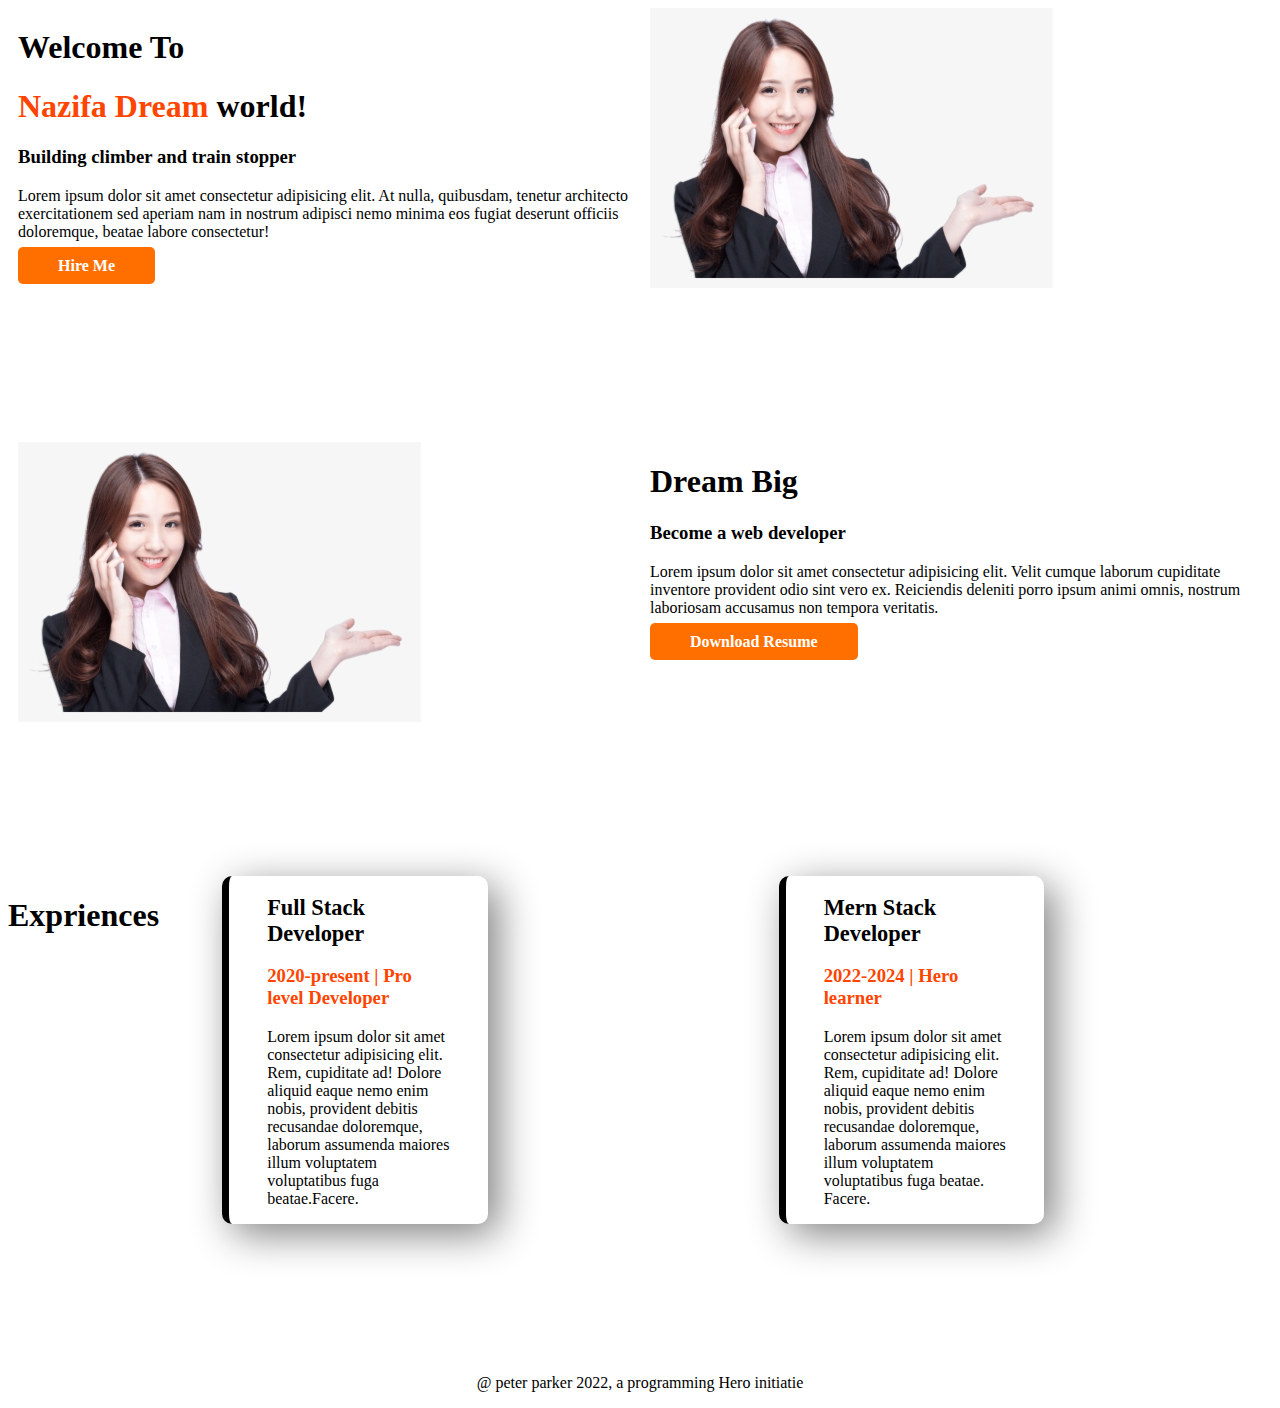
<file: index.html>
<!DOCTYPE html>
<html lang="en">

<head>
    <meta charset="UTF-8">
    <meta http-equiv="X-UA-Compatible" content="IE=edge">
    <meta name="viewport" content="width=device-width, initial-scale=1.0">
    <title>Nazifa Portfolio </title>
    <link rel="stylesheet" href="style.css">

</head>

<body>

    <section>
        <div class="half-width">
            <h1>Welcome To</h1>
            <h1><span class="color">Nazifa Dream</span> world!</h1>
            <h3>Building climber and train stopper</h3>

            <p>Lorem ipsum dolor sit amet consectetur adipisicing elit. At nulla, quibusdam, tenetur architecto
                exercitationem
                sed aperiam nam in nostrum adipisci nemo minima eos fugiat deserunt officiis doloremque, beatae labore
                consectetur!</p>

            <a class="box-button" target="_blank" href=https://www.linkedin.com/in/nazifa-salsabil>Hire Me</a>
        </div>
        <div class="half-width">
            <img src="img/585-5850261_on-phone-pointing-left-girl-phone-png-transparent.png" alt="">
        </div>
    </section>

    <section>
        <div class="half-width">
            <img src="img/585-5850261_on-phone-pointing-left-girl-phone-png-transparent.png" alt="">
        </div>
        <div class="half-width">
            <h1>Dream Big</h1>
            <h3>Become a web developer</h3>
            <p>Lorem ipsum dolor sit amet consectetur adipisicing elit. Velit cumque laborum cupiditate inventore
                provident
                odio sint vero ex. Reiciendis deleniti porro ipsum animi omnis, nostrum laboriosam accusamus non tempora
                veritatis.</p>
            <a class="box-button" target="_blank" href=https://www.linkedin.com/in/nazifa-salsabil>Download Resume</a>

        </div>
    </section>


    <section class="area">
        <h1>Expriences </h1>


        <div class="item">
            <h2>Full Stack Developer</h2>
            <h3 class="color">
                2020-present | Pro level Developer</h3>
            <p>Lorem ipsum dolor sit amet consectetur adipisicing elit. Rem, cupiditate ad! Dolore aliquid eaque
                nemo
                enim nobis,
                provident debitis recusandae doloremque, laborum assumenda maiores illum voluptatem voluptatibus
                fuga
                beatae.Facere.

            </p>
        </div>
        <div class="item">
            <h2>Mern Stack Developer</h2>
            <h3 class="color">2022-2024 | Hero learner </h3>
            <p>Lorem ipsum dolor sit amet consectetur adipisicing elit. Rem, cupiditate ad! Dolore aliquid eaque
                nemo
                enim nobis, provident debitis recusandae doloremque, laborum assumenda maiores illum voluptatem
                voluptatibus fuga beatae. Facere.

            </p>

        </div>





    </section>

    <footer>
        <p> @ peter parker 2022, a programming Hero initiatie</p>
    </footer>
</body>

</html>
</file>
<file: style.css>
.color {
    color: orangered;
}

section {
    display: flex;
    margin-bottom: 150px;
}

.half-width {

    width: 50%;
    padding-left: 10px;

}

.box-button {
    text-decoration: none;
    background-color: rgb(255, 111, 0);
    padding: 10px 40px;
    color: white;
    font-weight: 700;
    border-radius: 5px;
}

.item {
    width: 60%;
    margin-left: 5%;
    margin-right: 18%;
    padding-left: 3%;
    padding-right: 3%;
    border-radius: 10px;
    box-shadow: 10px 10px 40px gray;
    border-left: 7px solid;
}

h2 {
    font-size: 140%;
}

footer p {
    text-align: center;
}
</file>
